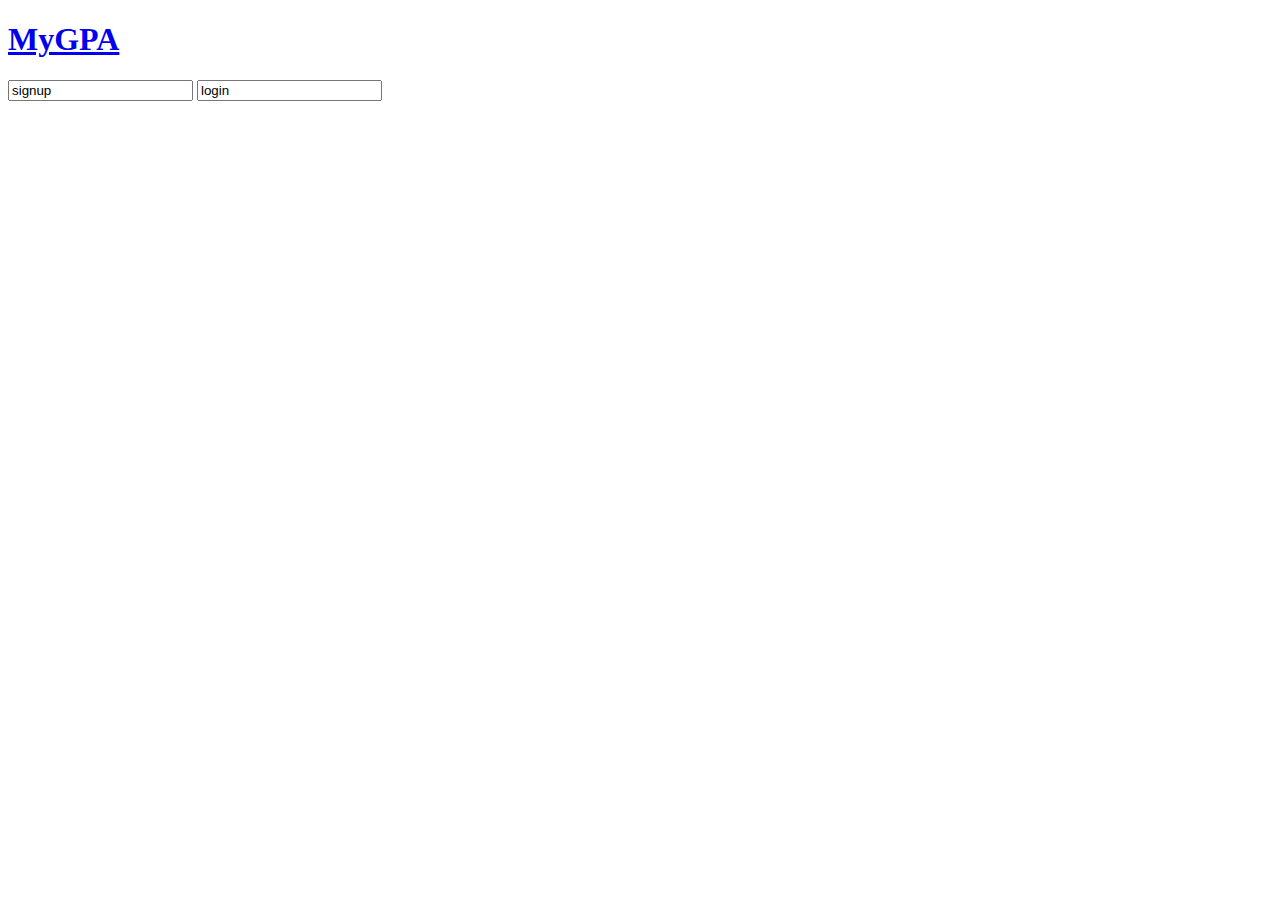
<file: index.html>
<!doctype html>
<html ng-app="GPAapp">
  <head>
    <link rel="stylesheet" ng-href="style.css">
  </head>
  <body>
 
<div class="main">

            <div class="navbar-header" id="navbar-header-id">
                <a href="#/">
                  <h1 id="header-label">MyGPA</h1>
                </a>

            </div>
</div>


    
    <div id="center">
        <div id="left-stripe"></div>
            <div id="content"> 
                <input type="signup" value="signup"/>
                <input type="login" value="login"/>
            </div>
        <div id="right-stripe"></div>
    </div>
    
  </body>
</html>
</file>
<file: style.css>
body {
    background-color: #F1B82D;
    width: 100%;
    height: 100%;
    padding: 0px;
    margin: 0px;
}

.container {
    width: 100%;
}

#navbar-header-id{
  display: flex;
  align-items: center;
  justify-content: center;
}

#header { 
	height: 90px; 
	top: 0;
	left: 0;
	background-color: black;
	margin-top: 0px;
	margin-bottom: 30px;
}

#header-label{
	color: white;
	float: left;
	margin: 20px;
}

#center{
	background-color: black;
	margin: auto;
    width: 50%;
    height: 1000px;
    border-radius: 15px;
}

#left-stripe{
	background-color: white;
	width: 10px;
	height: 100%;
    border-radius: 15px 0px 0px 15px;
}

#right-stripe{
	background-color: white;
	position: relative;
	top: -112.1%;
	left: 98.75%;
	width: 10px;
	height: 100%;
    border-radius: 0px 15px 15px 0px;
}

#content{
	position: relative;
	top: -950px;
	left: 50px;
	color: white;
}
</file>
